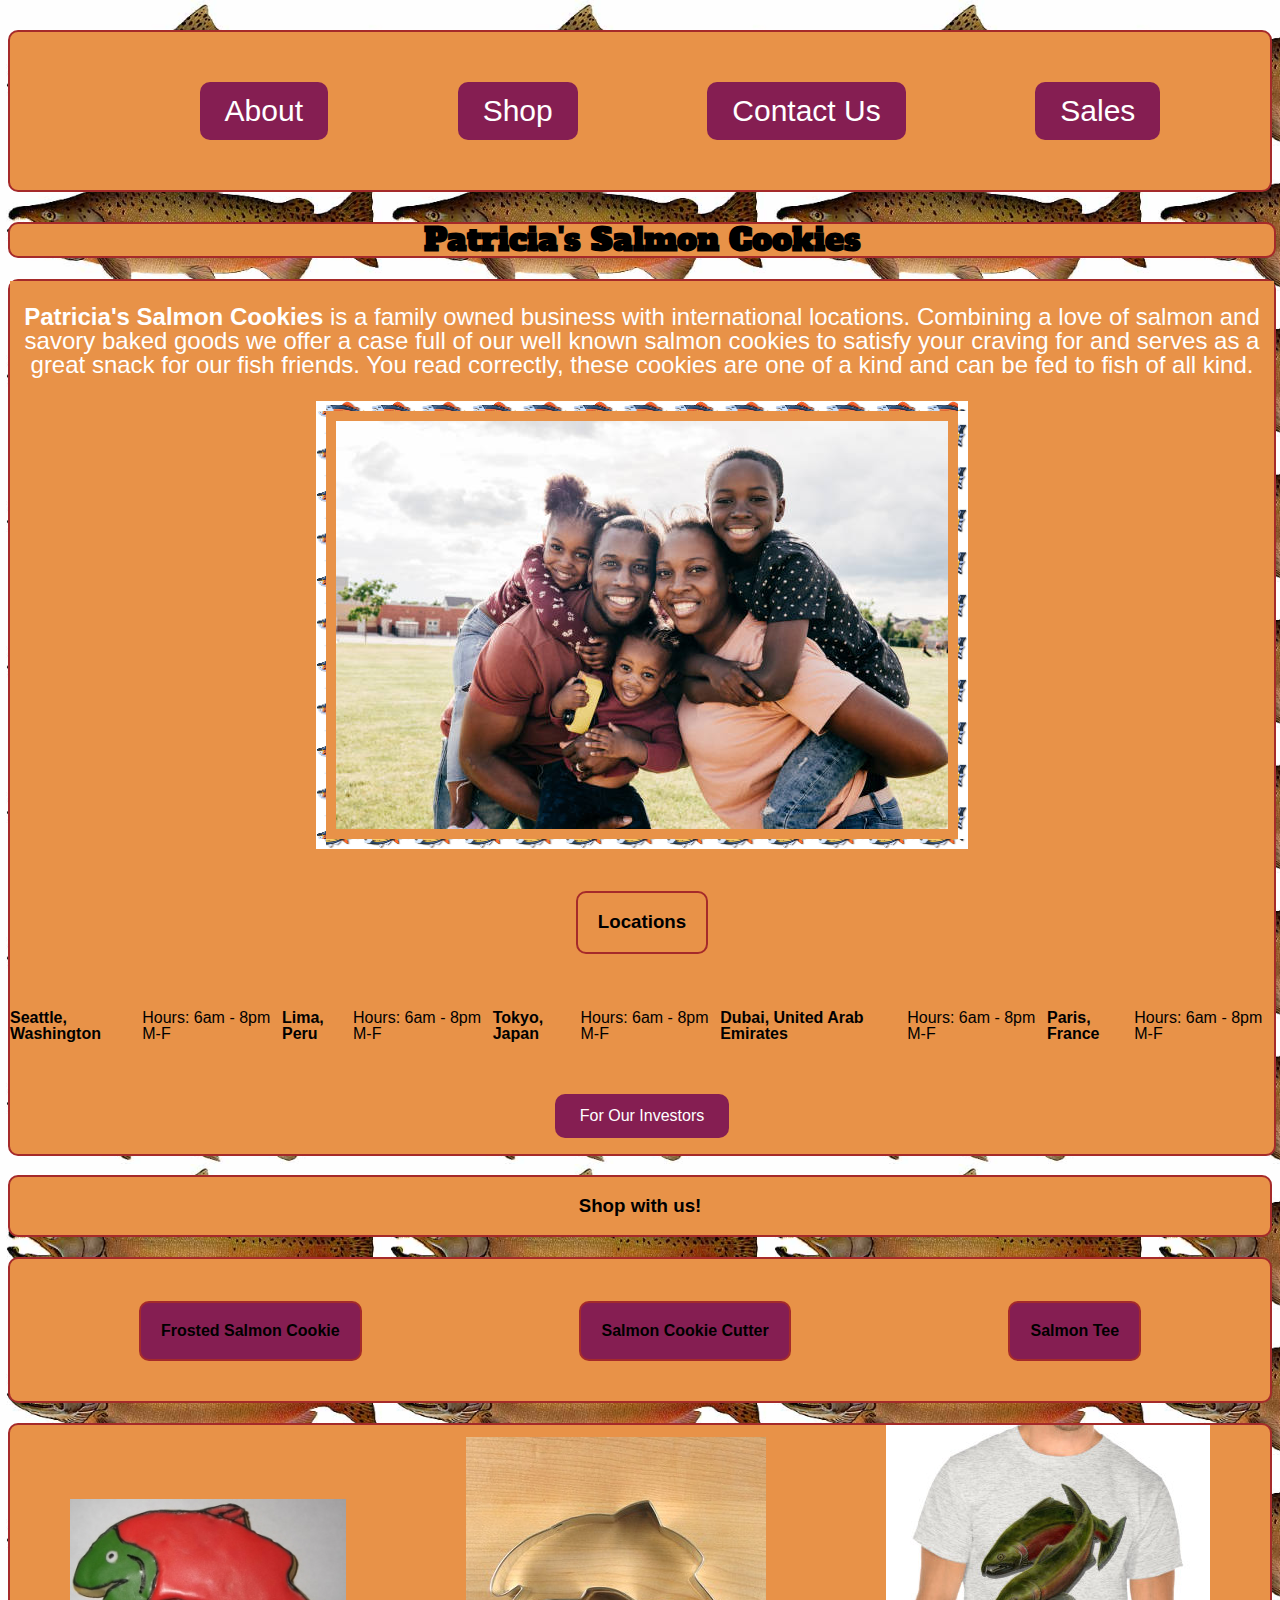
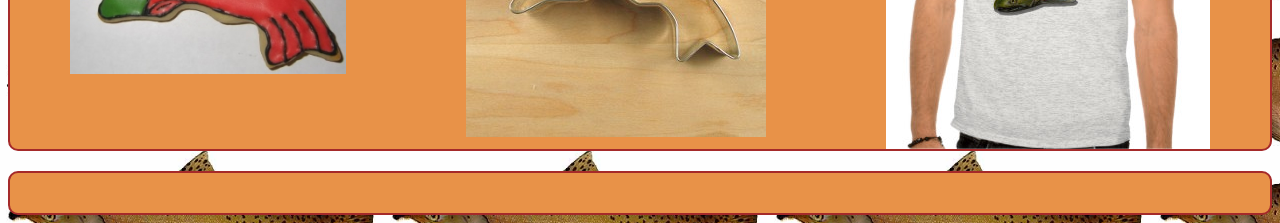
<file: index.html>
<!DOCTYPE html>
<html lang="en">

<head>
    <meta charset="UTF-8">
    <meta http-equiv="X-UA-Compatible" content="IE=edge">
    <meta name="viewport" content="width=device-width, initial-scale=1.0">
    <title>Patricia's Cookies</title>
    <link rel="stylesheet" href="reset.css">
    <link href='https://fonts.googleapis.com/css?family=Alfa Slab One' rel='stylesheet'>
    <link rel="stylesheet" href="style.css">
</head>

<body>
    <header>
        <nav>
            <ul>
                <li><a href="#about">About</a></li>
                <li><a href="#shop">Shop</a></li>
                <li><a href="#loca">Contact Us</a></li>
                <li><a href="sales.html">Sales</a></li>
            </ul>
        </nav>
    </header>
    <h1>Patricia's Salmon Cookies</h1>
    <main>

<section id="about">
    <p class="para"><strong>Patricia's Salmon Cookies</strong> is a family owned business with international locations. Combining a love of salmon and savory baked goods we offer a case full of our well known salmon cookies to satisfy your craving for and serves as a great snack for our fish friends. You read correctly, these cookies are one of a kind and can be fed to fish of all kind.  </p>
<img src="family.jpg" class="family"/> 
</section>

<h3 id="loca">Locations</h3>
<div>
<p><strong>Seattle, Washington</strong></p>
<li>Hours: 6am - 8pm M-F</li>
<p><strong>Lima, Peru</strong></p>
<li>Hours: 6am - 8pm M-F</li>
<p><strong>Tokyo, Japan</strong></p>
<li>Hours: 6am - 8pm M-F</li>
<p><strong>Dubai, United Arab Emirates</strong></p>
<li>Hours: 6am - 8pm M-F</li>
<p><strong>Paris, France</strong></p>
<li>Hours: 6am - 8pm M-F</li>
</div>


        <p><a href="sales.html">For Our Investors</a></p>
    </main>
    <h3 id="shop">Shop with us!</h3>
    <container class="container">
        <h4>Frosted Salmon Cookie</h4>
        <h4>Salmon Cookie Cutter</h4>
        <h4>Salmon Tee</h4>
    </container> 
    <div class="shopimages">
        <img src="frosted-cookie.jpg"/>
        <img src="cutter.jpg"/>
        <img src="shirt.jpg"/>
    </div>
    <footer></footer>
</body>

</html>
</file>
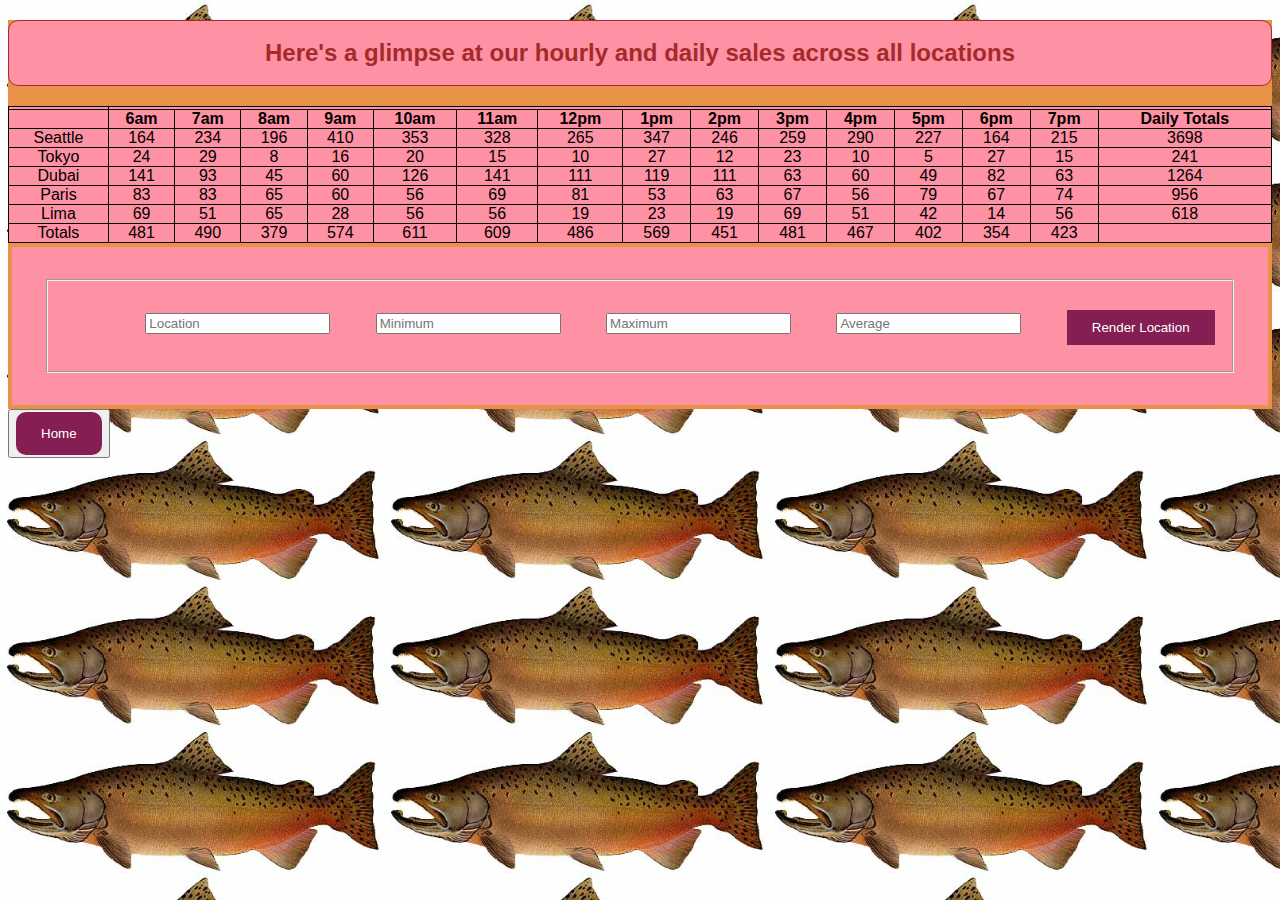
<file: sales.html>
<!DOCTYPE html>
<html lang="en">

<head>
  <meta charset="UTF-8">
  <meta http-equiv="X-UA-Compatible" content="IE=edge">
  <meta name="viewport" content="width=device-width, initial-scale=1.0">
  <title>Document</title>
  <link rel="stylesheet" href="reset.css">
  <link rel="stylesheet" href="style.css">
</head>

<body>
  <div class="sales">
    <h2>Here's a glimpse at our hourly and daily sales across all locations</h2>



    <table id="body">
      <th id="head"></th>
      <tfoot id="foot"></tfoot>

    </table>
  </div>

  <form id="form">
    <fieldset>
      <ul>
        <li>
          <label for="location"></label>
          <input type="text" id="location" label="location" placeholder="Location" />
        </li>
        <li>
          <label for="min"></label>
          <input type="number" id="minimum" label="min" placeholder="Minimum"/>
        </li>
        <li>
          <label for="max"></label>
          <input type="number" id="maximum" label="max" placeholder="Maximum"/>
        </li>
        <li>
          <label for="avg"></label>
          <input type="number" id="avg" label="avg" placeholder="Average"/>
        </li>
        <li><button id="newLocation" type="submit">Render Location</button></li>
      </ul>
    </fieldset>


  </form>
  <button><a href="index.html">Home</a></button>
  <script src="app.js"></script>
</body>

</html>
</file>
<file: style.css>
body {
    
    font-family: 'Trebuchet MS', 'Lucida Sans Unicode', 'Lucida Grande', 'Lucida Sans', Arial, sans-serif;
    background-image: url("chinook.jpg");
    background-size: 30%;
    
    
}
main {
    border: 2px solid brown;
    row-gap: 20px;
    display: flex;
    width: 100%;
    flex-wrap: wrap;
    justify-content: space-around;
    background-color: #E89248;
    border-radius: 10px;
}
header {
    column-gap: 20px;
    border-radius: 10px;
    margin-top: 30px;
    margin-bottom: 30px;
    border: 2px solid brown;
    padding: 20px;
    text-align: center;
    background: #E89248;
    color: white;
    font-size: 30px;
    font-family: 'Trebuchet MS', 'Lucida Sans Unicode', 'Lucida Grande', 'Lucida Sans', Arial, sans-serif
}
ul {
    display: flex;
    width: 100%;
    flex-wrap: wrap;
    align-items: center;
    justify-content: space-evenly;

}

li {
    list-style: none;
    gap: 1rem;
    display: block;
}


h1 {
    border: 2px solid brown;
    font-family: 'Alfa Slab One';
    background-color: #E89248;
    width: 100%;
    height: auto;
    border-radius: 10px;
}

section {
    background-color: #E89248;
    color: white;
    text-align: center;
    column-gap: 20px;
    justify-content: center;

}

.para {
    border-radius: 15px;
    font-size: 150%;
}

.family {
    border-radius: 20px;
    padding: 10px;
    border: 10px solid transparent;
    border-image: url("fish.jpg") 40 repeat;
}

div {
    display: flex;
    align-items: center;
    background-color: #E89248;
}


.shopimages {
    display: flex;
    justify-content: space-around;
    margin-top: 20px;
    border-radius: 10px;
    border: 2px solid brown;

}

h3 {
    column-gap: 20px;
    border-radius: 10px;
    margin-bottom: 20px;
    border: 2px solid brown;
    padding: 20px;
    text-align: center;
    background: #E89248;
}

.container {
    display: flex;
    flex-direction: row;
    text-align: center;
    justify-content: space-around;
    border-radius: 10px;
    margin-bottom: 20px;
    border: 2px solid brown;
    padding: 20px;
    background: #E89248;
}

.container:nth-child(2) {
    order: 1;
    background: #E89248;
}

.container:nth-child(3) {
    order: 1;
}

h4 {
    border-radius: 10px;
    margin-bottom: 20px;
    border: 2px solid brown;
    padding: 20px;
    background: #851e52;
}

/*sales page*/
.sales {
    display: block;
}

h2 {
    column-gap: 20px;
    border-radius: 10px;
    margin-bottom: 20px;
    border: 1px solid brown;
    padding: 20px;
    text-align: center;
    background: #ff91a4;
}

table {
    border: 1px solid;
    text-align: center;
    background-color: #ff91a4;
    align-items: center;
    width: 100%;
    overflow-x: auto
}

th,
td {
    border: 1px solid;
}

footer {
    column-gap: 20px;
    border-radius: 10px;
    margin-top: 20px;
    border: 2px solid brown;
    padding: 20px;
    text-align: center;
    background: #E89248;

}


a:link,
a:visited {
    background-color: #851e52;
    color: white;
    padding: 14px 25px;
    text-align: center;
    text-decoration: none;
    display: inline-block;
    border-radius: 10px;
    box-shadow: #0f0c18;
}

a:hover {
    color: #ff91a4;
}
form {
box-sizing: border-box;
padding: 2rem;
border: radius 1rem;
border: 4px solid #E89248;
display: grid;
background-color:#ff91a4;
}
#newLocation{
    background-color: #851e52;
  border: none;
  color: white;
  padding: 10px 25px;
  margin-top: 5%;
  margin-left: 0%;
}
</file>
